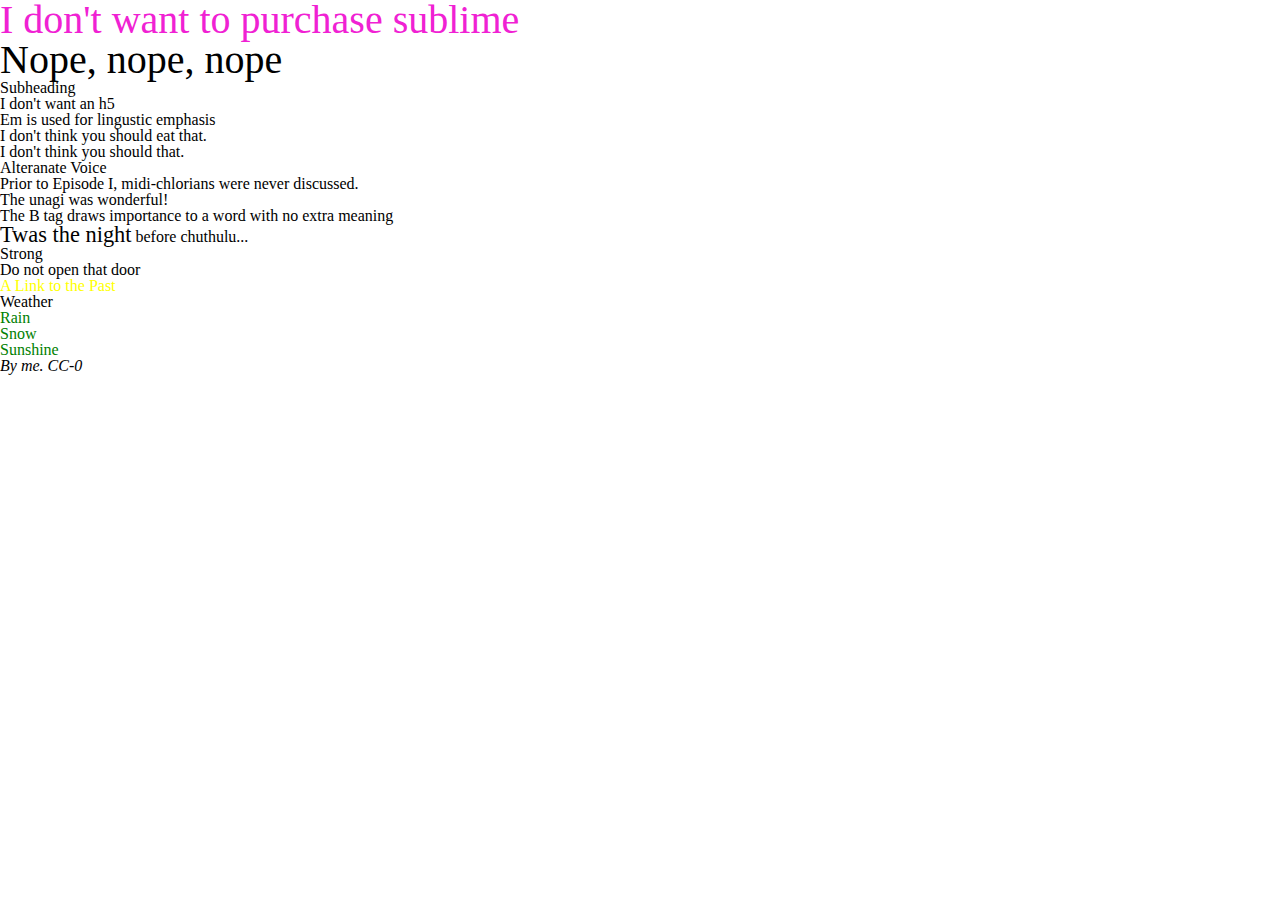
<file: index.html>
<!DOCTYPE html>
<html lang="en">
<head>
    <meta charset="utf-8">
    <title>Now with style</title>
    <link rel='stylesheet' href='css/reset.css'>
    <link rel='stylesheet' href='css/style.css'>
</head>

<body id="home">
    <header>
      <h1>I don't want to purchase sublime</h1>
      <p>Nope, nope, nope</p>
    </header>

    <h2>Subheading</h2>
    <p>I don't want an h5</p>



    <h4>Em is used for lingustic emphasis</h4>
    <p><em>I</em> don't think you should eat that.</p>
    <p>I don't <em>think</em> you should that.</p>

    <h4>Alteranate Voice</h4>
    <p>Prior to Episode I, <i>midi-chlorians</i> were never discussed.</p>
    <p>The <i lang="ja-latn">unagi</i> was wonderful!</p>

    <h4>The B tag draws importance to a word with no extra meaning</h4>
    <p><b>Twas the night</b> before chuthulu...</p>

    <h4>Strong</h4>
    <p>Do <strong>not</strong> open that door</p>

    <a href="http://nintendo.com">A Link to the Past</a>
    <h3>Weather</h3>
    <ul>
      <li>Rain</li>
      <li>Snow</li>
      <li>Sunshine</li>
    </ul>
    <footer>
      By me. CC-0
    </footer>
</body>
</html>
</file>
<file: css/style.css>
h1{ color: #f021d3;}
p { color: black; }
li { color: green;}
a {
  color: yellow;
  text-decoration: none;
}
i { color: ;}
b { font-size: 140%;}

header {color: blue; font-size: 40px;}
footer {font-style: italic;}

.topic { background-color: rgb(220, 220, 233);}

#castamere { color: red;}

.families
{
  font-size: 110%;
  background: url('images/cat.jpg');
}
.unused-class {}

.good-line-height { line-height: 1.62; }
.make-red {color: red;}
</file>
